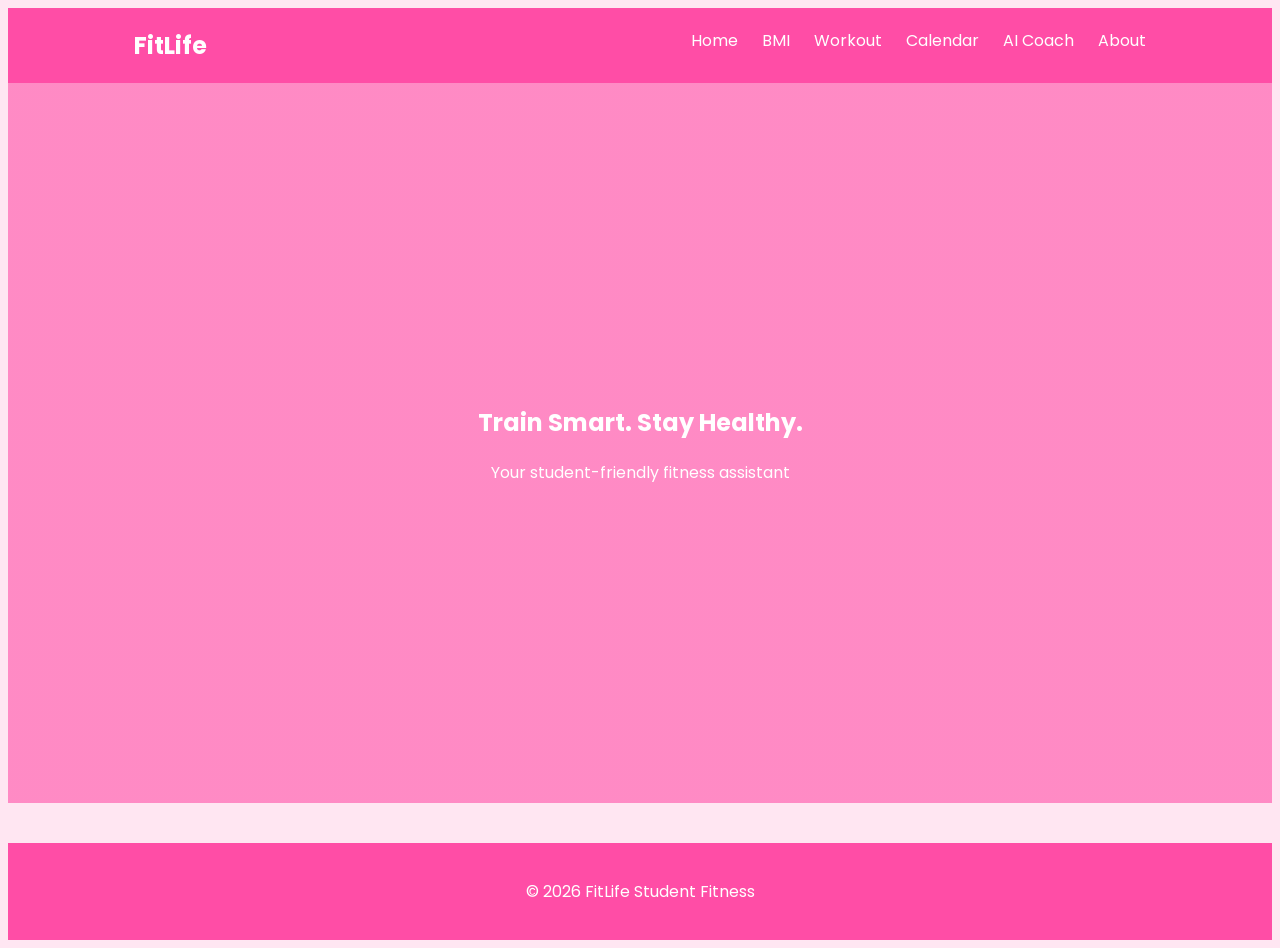
<file: Index.html>
<!DOCTYPE html>
<html lang="en">
<head>
<meta charset="UTF-8">
<meta name="viewport" content="width=device-width, initial-scale=1.0">

<title>FitLife Fitness Tracker</title>

<link rel="stylesheet" href="style.css">

<link href="https://fonts.googleapis.com/css2?family=Poppins:wght@300;400;600&display=swap" rel="stylesheet">
</head>

<body>

<header>

<div class="logo">FitLife</div>

<nav>
<a href="home.html">Home</a>
<a href="bmi.html">BMI</a>
<a href="workout.html">Workout</a>
<a href="calendar.html">Calendar</a>
<a href="coachbot.html">AI Coach</a>
<a href="about.html">About</a>
</nav>

</header>

<section class="hero">

<div>
<h1>Train Smart. Stay Healthy.</h1>
<p>Your student-friendly fitness assistant</p>
</div>

</section>

<footer>
<p>© 2026 FitLife Student Fitness</p>
</footer>

</body>
</html>
</file>
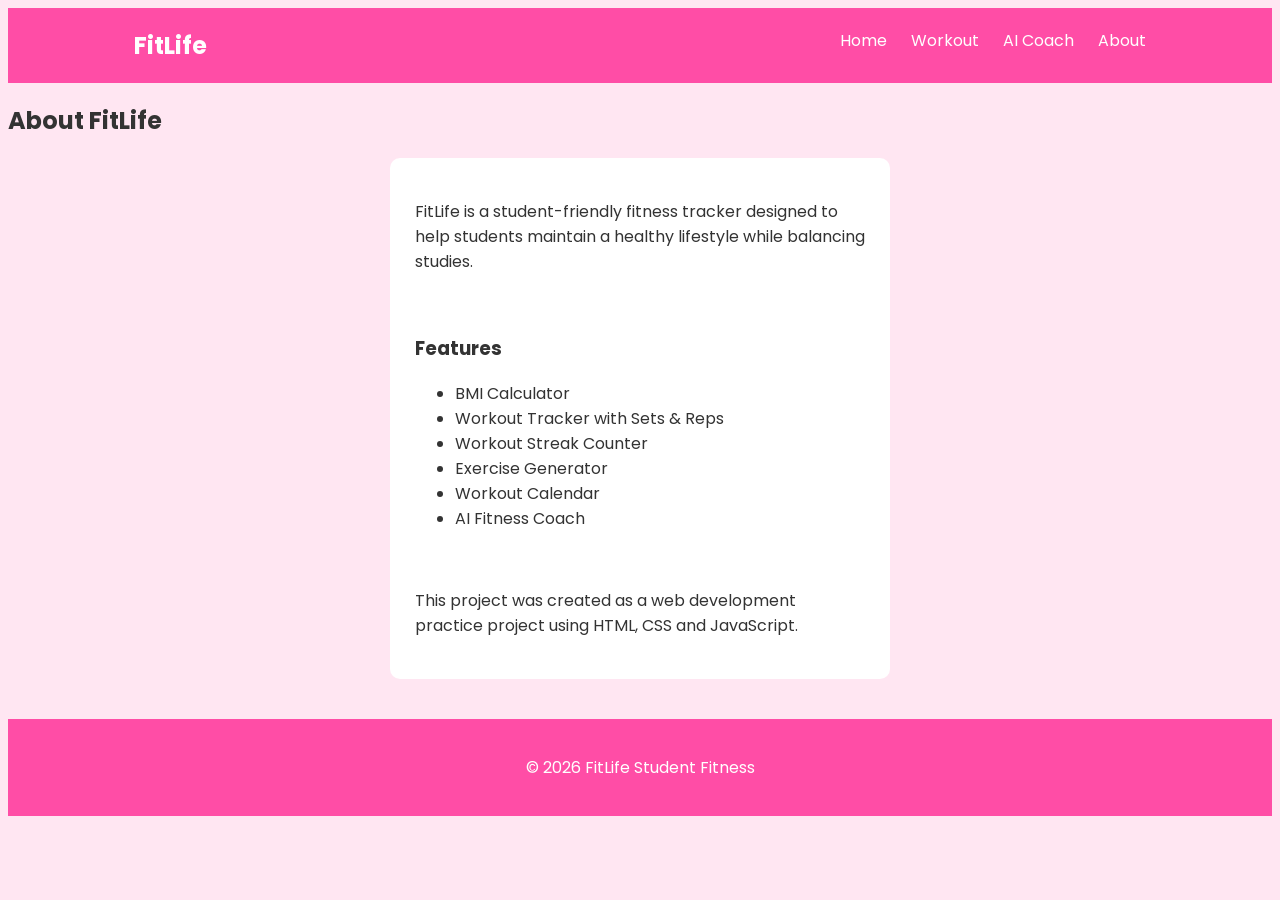
<file: About.html>
<!DOCTYPE html>
<html lang="en">

<head>

<meta charset="UTF-8">
<meta name="viewport" content="width=device-width, initial-scale=1.0">

<title>About FitLife</title>

<link rel="stylesheet" href="style.css">

<link href="https://fonts.googleapis.com/css2?family=Poppins:wght@300;400;600&display=swap" rel="stylesheet">

</head>

<body>

<header>

<div class="logo">FitLife</div>

<nav>
<a href="Home.html">Home</a>
<a href="workout.html">Workout</a>
<a href="CoachBot.html">AI Coach</a>
<a href="About.html">About</a>
</nav>

</header>


<section>

<h2 class="section-title">About FitLife</h2>

<div class="box">

<p>
FitLife is a student-friendly fitness tracker designed to help
students maintain a healthy lifestyle while balancing studies.
</p>

<br>

<h3>Features</h3>

<ul>

<li>BMI Calculator</li>
<li>Workout Tracker with Sets & Reps</li>
<li>Workout Streak Counter</li>
<li>Exercise Generator</li>
<li>Workout Calendar</li>
<li>AI Fitness Coach</li>

</ul>

<br>

<p>
This project was created as a web development practice project
using HTML, CSS and JavaScript.
</p>

</div>

</section>


<footer>

<p>© 2026 FitLife Student Fitness</p>

</footer>

</body>
</html>
</file>
<file: style.css>
body{
background:#ffe6f2;
font-family:"Poppins",sans-serif;
color:#333;
}

header{
background:#ff4da6;
padding:20px 10%;
display:flex;
justify-content:space-between;
}

.logo{
color:white;
font-size:24px;
font-weight:bold;
}

nav a{
color:white;
margin-left:20px;
text-decoration:none;
}

.hero{
height:80vh;
display:flex;
justify-content:center;
align-items:center;
text-align:center;
color:white;
background:linear-gradient(rgba(255,77,166,.6),rgba(255,77,166,.6)),
url("https://images.unsplash.com/photo-1554284126-aa88f22d8b74");
background-size:cover;
}

.box{
max-width:450px;
margin:auto;
background:white;
padding:25px;
border-radius:10px;
}

button{
background:#ff4da6;
color:white;
padding:10px;
border:none;
cursor:pointer;
width:100%;
}

.calendar{
display:grid;
grid-template-columns:repeat(7,1fr);
gap:10px;
padding:20px;
}

.day{
background:white;
padding:15px;
text-align:center;
border-radius:8px;
cursor:pointer;
}

.day:hover{
background:#ffd6eb;
}

footer{
background:#ff4da6;
color:white;
text-align:center;
padding:20px;
margin-top:40px;
}
</file>
